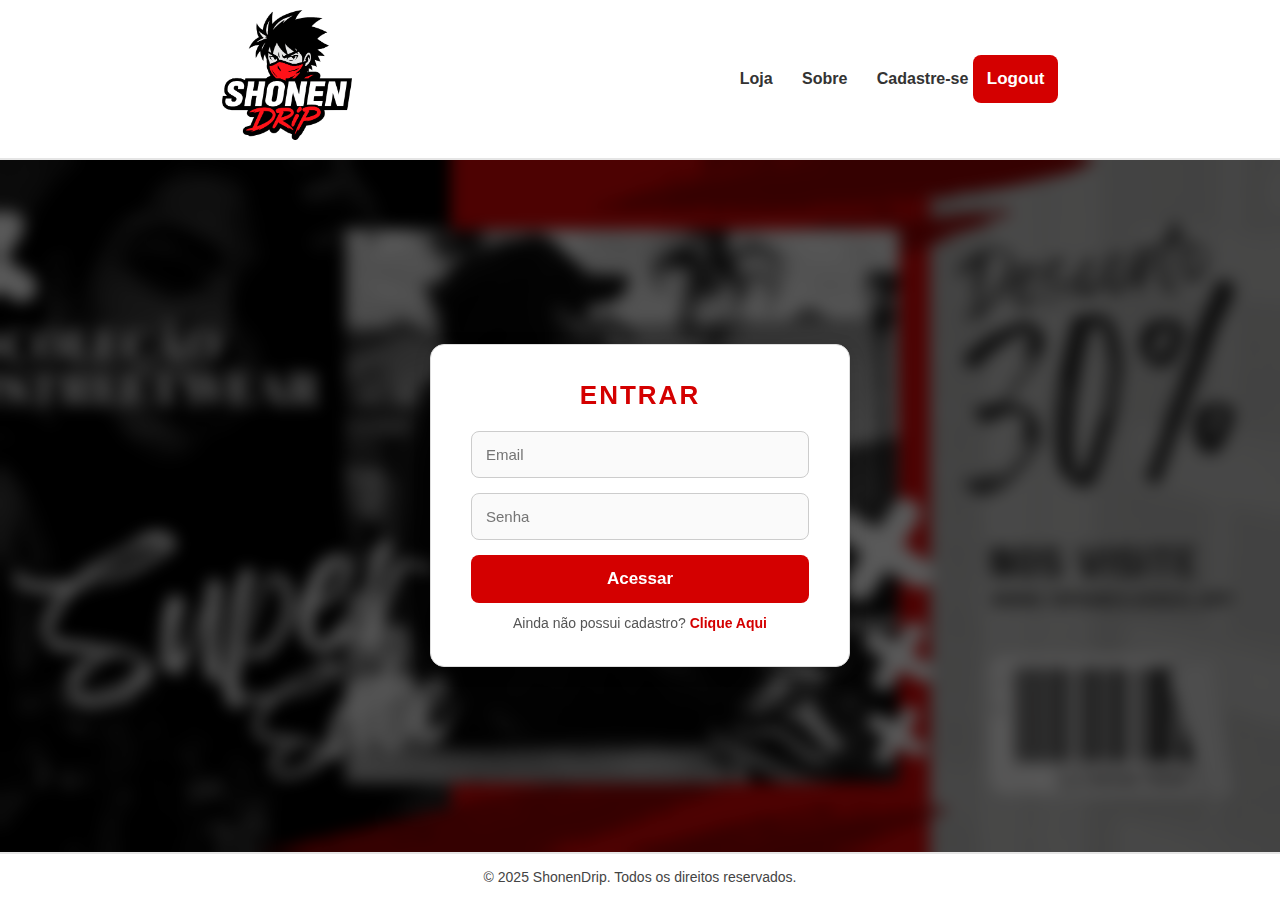
<file: frontend/index.html>
<!DOCTYPE html>
<html lang="pt-BR">
<head>
    <meta charset="UTF-8">
    <meta name="viewport" content="wclassth=device-wclassth, initial-scale=1.0">
    <link rel="stylesheet" href="./css/style.css">
    <link rel="shortcut icon" href="favicon.ico" type="image/x-icon">
    <script src="./js/index.js"defer></script>
    <title>ShonenDrip</title>
</head>
<body>
    <header class="header" >
        <h1 class="logo" >
            <a href="./index.html">
                <img src="./imgs/logo.png" alt="Logo">
            </a> 
        </h1>

        <nav class="nav" >
            <a href="./pages/loja.html">Loja</a>
            <a href="./pages/sobre.html">Sobre</a>
            <a href="./pages/cadUsuario.html">Cadastre-se</a>
            <button id="btnLogout" type="submit">Logout</button>

        </nav>
    </header>

    <section class="main-login">
        <div class="login-box" id="login">
            <h2>Entrar</h2>

            <form>
                <input type="email" id="email" placeholder="Email" required>
                <input type="password" id="senha" placeholder="Senha" required>

                <button type="submit" id="btnLogin">Acessar</button>

                <p>Ainda não possui cadastro?
                    <a href="./pages/cadUsuario.html">Clique Aqui</a>
                </p>
            </form>
        </div>
    </section>
    

    <footer class="footer" >
        <p>© 2025 ShonenDrip. Todos os direitos reservados.</p>
    </footer>
    
</body>
</html>
</file>
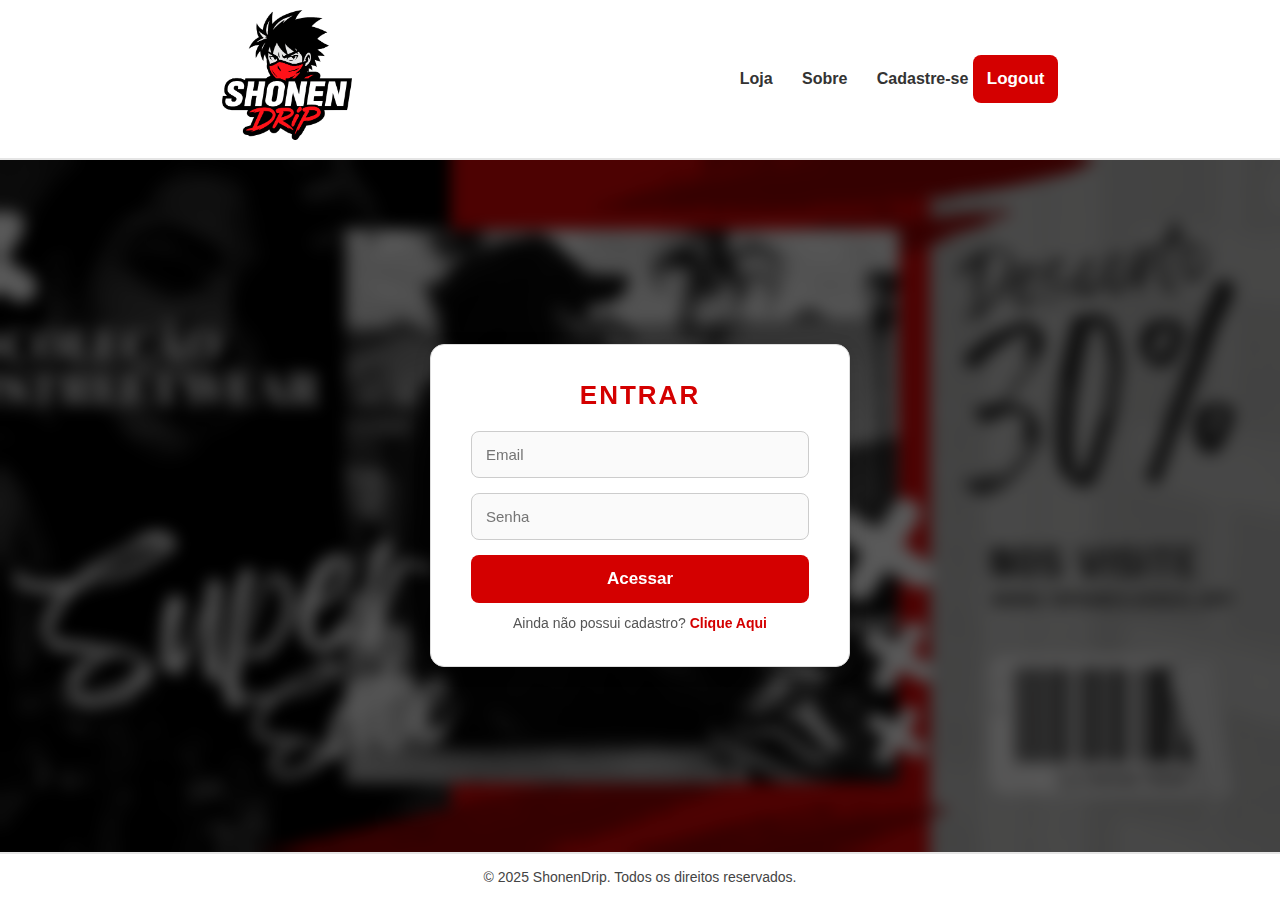
<file: frontend/pages/cadProduto.html>
<!DOCTYPE html>
<html lang="pt-BR">

<head>
    <meta charset="UTF-8">
    <meta name="viewport" content="width=device-width, initial-scale=1.0">
    <title>Cadastro - Produto</title>
    <script src="../js/cadProduto.js" defer></script>
    <link rel="stylesheet" href="../css/painelAdm.css">
</head>

<body>
    <header class="header">
        <h1 class="logo">
            <img src="../imgs/logo.png" alt="Logo" class="logo-img" onclick="window.location = '../index.html'">
        </h1>
        <nav class="nav">
            <a href="./painelAdm.html">Voltar</a>
        </nav>
    </header>

    <section id="main" class="main-cadastro">
        <div class="cadastro-box" id="cadastro">
            <h2>Insira os dados do produto</h2>
              <form>
                <input type="text" id="nome" placeholder="Nome do produto" required>
                <input type="text" id="descricao" placeholder="Descrição (opcional)">
                <input type="text" id="modelo" placeholder="Modelo" required>
                <input type="text" id="preco" placeholder="Preço" required>
                <input type="text" id="imagem_url" placeholder="Link da imagem (opcional)">
                <button type="submit" id="btnCadProduto">Cadastrar</button>
            </form>
        </div>
    </section>

    <footer class="footer">
        <p>© 2025 ShonenDrip. Todos os direitos reservados.</p>
    </footer>

</body>
</html>
</file>
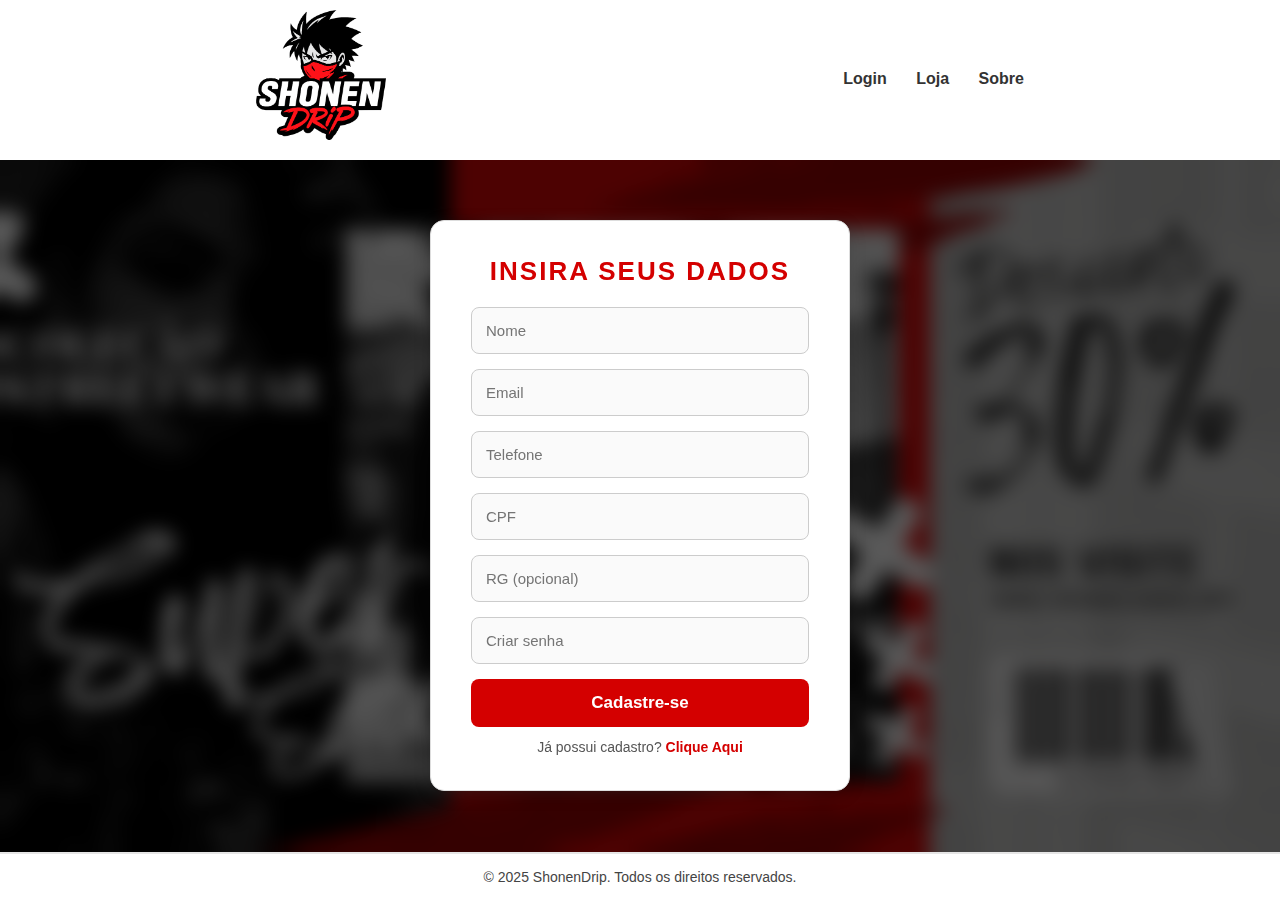
<file: frontend/pages/cadUsuario.html>
<!DOCTYPE html>
<html lang="pt-BR">

<head>
    <meta charset="UTF-8">
    <meta name="viewport" content="width=device-width, initial-scale=1.0">
    <title>Cadastro - Usuário</title>
    <link rel="stylesheet" href="../css/cadUsuario.css">
    <script src="../js/cadUsuario.js" defer></script>
</head>

<body>
    <header class="header">
        <h1 class="logo">
            <img src="../imgs/logo.png" alt="Logo" class="logo-img" onclick="window.location = '../index.html'">
        </h1>
        <nav class="nav">
            <a href="../index.html">Login</a>
            <a href="../pages/loja.html">Loja</a>
            <a href="#">Sobre</a>
        </nav>
    </header>

    <section id="main" class="main-cadastro">
        <div class="cadastro-box" id="cadastro">
            <h2>Insira seus dados</h2>
            <form>
                <input type="text" id="nome" placeholder="Nome" required>
                <input type="email" id="email" placeholder="Email" required>
                <input type="text" id="telefone" placeholder="Telefone" required>
                <input type="text" id="cpf" placeholder="CPF" required>
                <input type="text" id="identidade" placeholder="RG (opcional)">
                <input type="password" id="senha" placeholder="Criar senha" required>
                <button type="submit" id="btnCadUsuario">Cadastre-se</button>
                <p>Já possui cadastro? <a href="../index.html">Clique Aqui</a></p>
            </form>
        </div>
    </section>

    <footer class="footer">
        <p>© 2025 ShonenDrip. Todos os direitos reservados.</p>
    </footer>

</body>
</html>
</file>
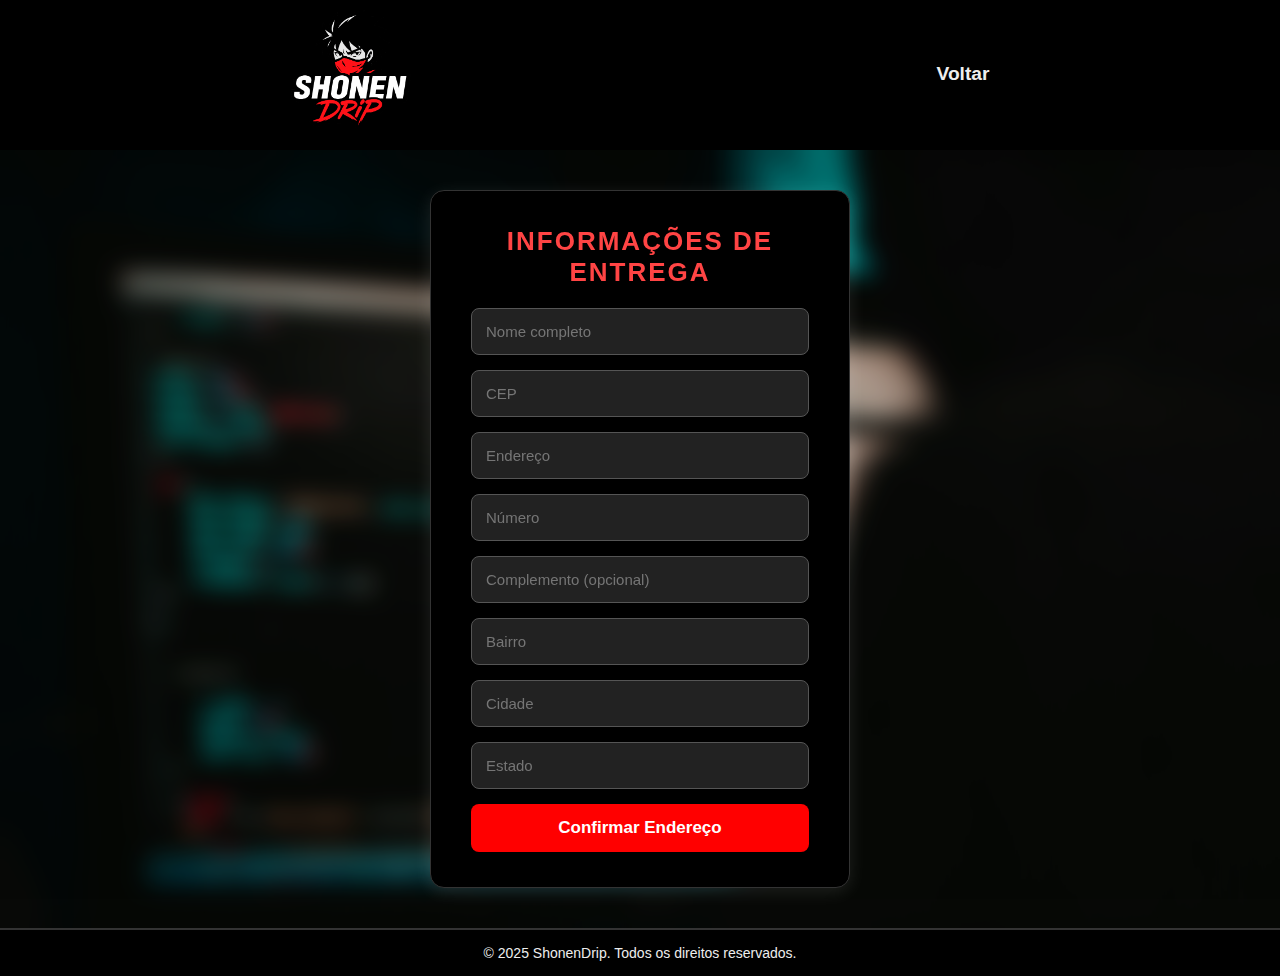
<file: frontend/pages/entrega.html>
<!DOCTYPE html>
<html lang="pt-BR">

<head>
    <meta charset="UTF-8">
    <meta name="viewport" content="width=device-width, initial-scale=1.0">
    <title>Informações de Entrega</title>
    <script src="../js/entrega.js" defer></script>

    <link rel="stylesheet" href="../css/entrega.css">
</head>

<body>
    <header class="header">
        <h1 class="logo">
            <img src="../imgs/logo.png" alt="Logo" class="logo-img" onclick="window.location = '../index.html'">
        </h1>
        <nav class="nav">
            <a href="../pages/loja.html">Voltar</a>
        </nav>
    </header>

    <section id="main" class="main-cadastro">
        <div class="cadastro-box" id="cadastro">
            <h2>Informações de Entrega</h2>
            <form>
                <input type="text" id="nome" placeholder="Nome completo" required>
                <input type="text" id="cep" placeholder="CEP" required>
                <input type="text" id="endereco" placeholder="Endereço" required>
                <input type="text" id="numero" placeholder="Número" required>
                <input type="text" id="complemento" placeholder="Complemento (opcional)">
                <input type="text" id="bairro" placeholder="Bairro" required>
                <input type="text" id="cidade" placeholder="Cidade" required>
                <input type="text" id="estado" placeholder="Estado" required>

                <button type="submit" id="btnConfirmarEntrega">Confirmar Endereço</button>
            </form>
        </div>
    </section>

    <footer class="footer">
        <p>© 2025 ShonenDrip. Todos os direitos reservados.</p>
    </footer>

</body>
</html>
</file>
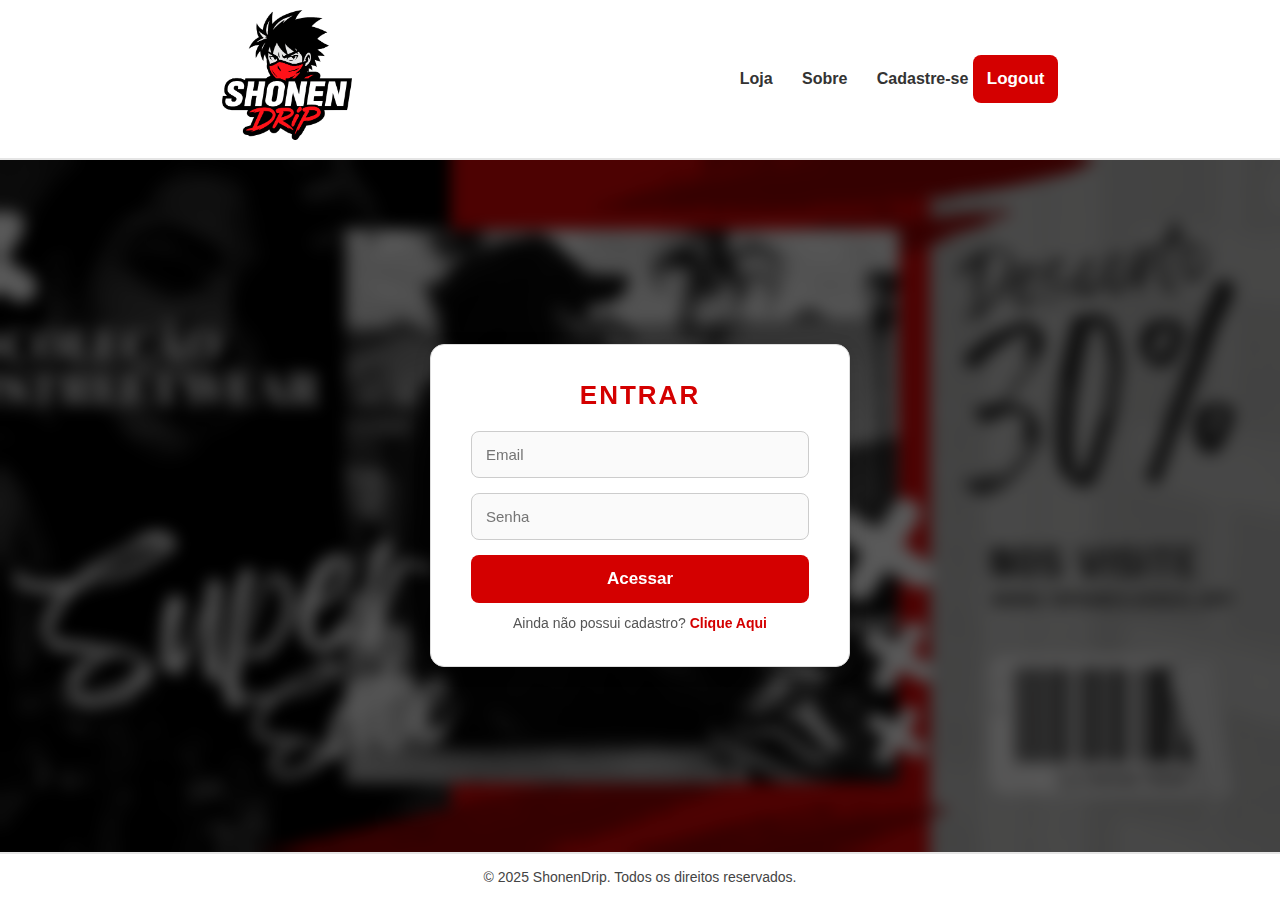
<file: frontend/pages/gerProduto.html>
<!DOCTYPE html>
<html lang="pt-BR">

<head>
    <meta charset="UTF-8">
    <meta name="viewport" content="width=device-width, initial-scale=1.0">
    <title>Gerenciar Produto</title>
    <script src="../js/gerProduto.js" defer></script>
    <link rel="stylesheet" href="../css/painelAdm.css">
</head>

<body>
    <header class="header">
        <h1 class="logo">
            <img src="../imgs/logo.png" alt="Logo" class="logo-img" onclick="window.location = '../index.html'">
        </h1>
        <nav class="nav">
            <a href="../pages/painelAdm.html">Voltar</a>
        </nav>
    </header>

    <section class="main-painel">

        <div class="painel-box painel-gerenciar">

            <h2>Gerenciar Produtos</h2>
            <p>Atualize, movimente estoque ou exclua produtos abaixo</p>

            <div class="gerenciar-container">

                <!-- ATUALIZAR -->
                <div class="gerenciar-card">
                    <h1>Atualizar Produto</h1>

                    <form id="formAtualizar">
                        <input type="number" id="codProduto" placeholder="Código do produto">

                        <h3>Novos Dados</h3>

                        <input type="text" id="nome" placeholder="Nome" required>
                        <input type="text" id="descricao" placeholder="Descrição">
                        <input type="text" id="modelo" placeholder="Modelo" required>
                        <input type="text" id="preco" placeholder="Preço " required>
                        <input type="text" id="imagem_url" placeholder="URL da imagem">

                        <button type="submit" id="btnAtualizarProduto">Atualizar</button>
                    </form>
                </div>

                <!-- ESTOQUE -->
                <div class="gerenciar-card">
                    <h1>Movimentar Estoque</h1>

                    <form id="formEstoque">
                        <input type="number" id="idProduto" placeholder="Código do produto" required>

                        <select id="tipo" required>
                            <option value="">Tipo de movimentação</option>
                            <option value="ENTRADA">Entrada (+)</option>
                            <option value="SAIDA">Saída (-)</option>
                        </select>

                        <input type="number" id="qtdeMovimento" placeholder="Quantidade" required>

                        <button type="submit" id="btnMovimentar">Aplicar</button>
                    </form>
                </div>
            </div>

            <!-- EXCLUIR -->
            <div class="gerenciar-card delete-card">
                <h1>Apagar Produto</h1>

                <form id="formDelete">
                    <input type="number" id="codDelete" placeholder="Código do produto" required>
                    <button type="submit" id="btnDelete">Apagar</button>
                </form>
            </div>

        </div>

    </section>

       <div class="table-wrapper">
                <div class="tabela" id="resListar"></div>
            </div>



    <footer class="footer">
        <p>© 2025 ShonenDrip. Todos os direitos reservados.</p>
    </footer>

</body>

</html>
</file>
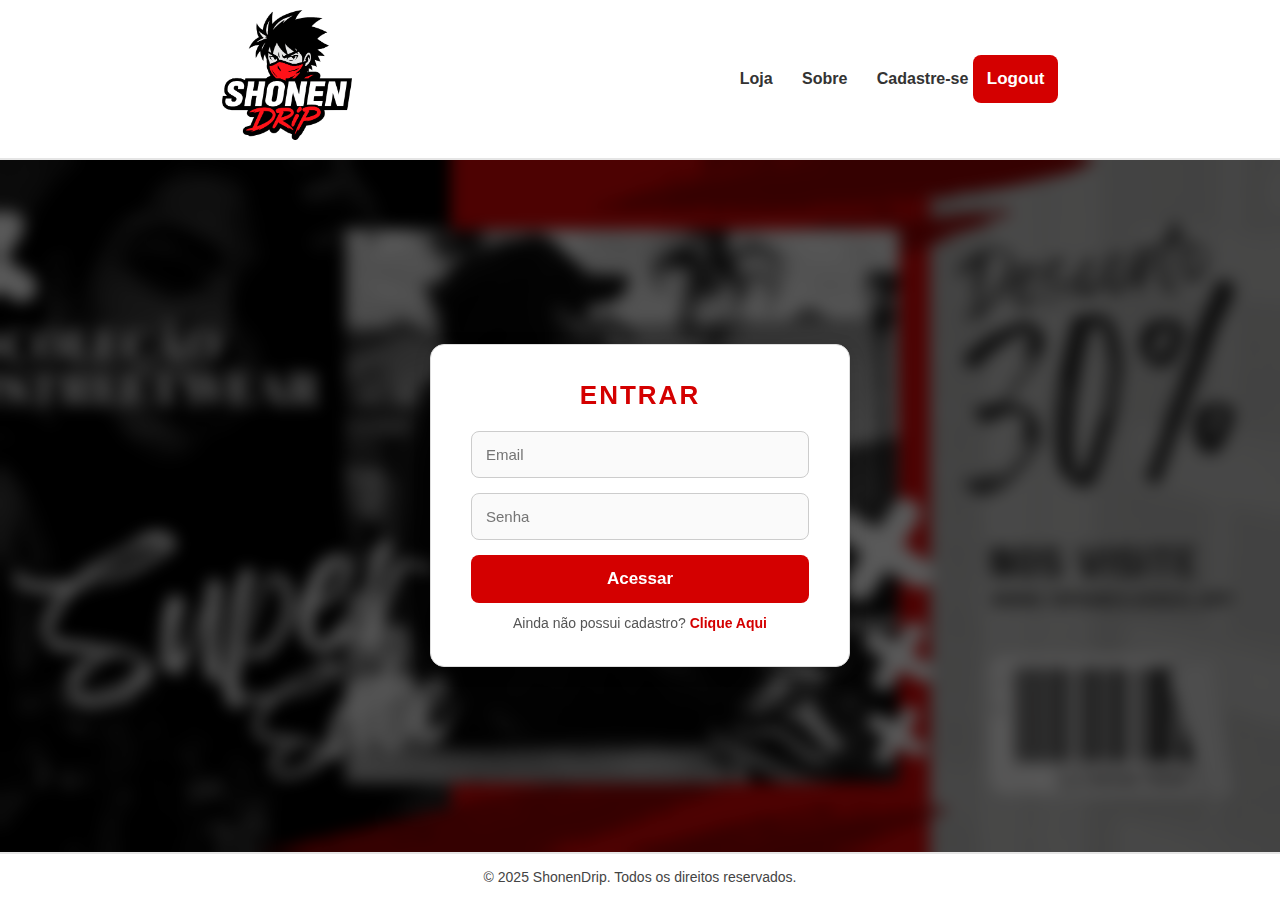
<file: frontend/pages/painelAdm.html>
<!DOCTYPE html>
<html lang="pt-BR">

<head>
    <meta charset="UTF-8">
    <meta name="viewport" content="width=device-width, initial-scale=1.0">
    <title>Painel ADM</title>
    <script src="../js/painelAdm.js"defer></script>
    <link rel="stylesheet" href="../css/painelAdm.css">
</head>

<body>
    <header class="header">
        <h1 class="logo">
            <img src="../imgs/logo.png" alt="Logo" class="logo-img" onclick="window.location = '../index.html'">
        </h1>
        <nav class="nav">
            <a href="../index.html">Voltar</a>
        </nav>
    </header>

  <section id="main" class="main-painel">
    <div class="painel-box">
        <h2>Painel Administrador</h2>
        <p>Selecione uma das opções abaixo para gerenciar o sistema:</p>

        <div class="painel-links">
            <a href="../pages/gerProduto.html" class="painel-card">
                <h3>📦 Gerenciar Produtos</h3>
                <p>Editar, remover e visualizar todos os produtos cadastrados.</p>
            </a>

            <a href="../pages/cadProduto.html" class="painel-card">
                <h3>➕ Cadastrar Produto</h3>
                <p>Adicionar novos produtos ao catálogo da loja.</p>
            </a>
        </div>
    </div>
</section>


    <footer class="footer">
        <p>© 2025 ShonenDrip. Todos os direitos reservados.</p>
    </footer>

</body>
</html>
</file>
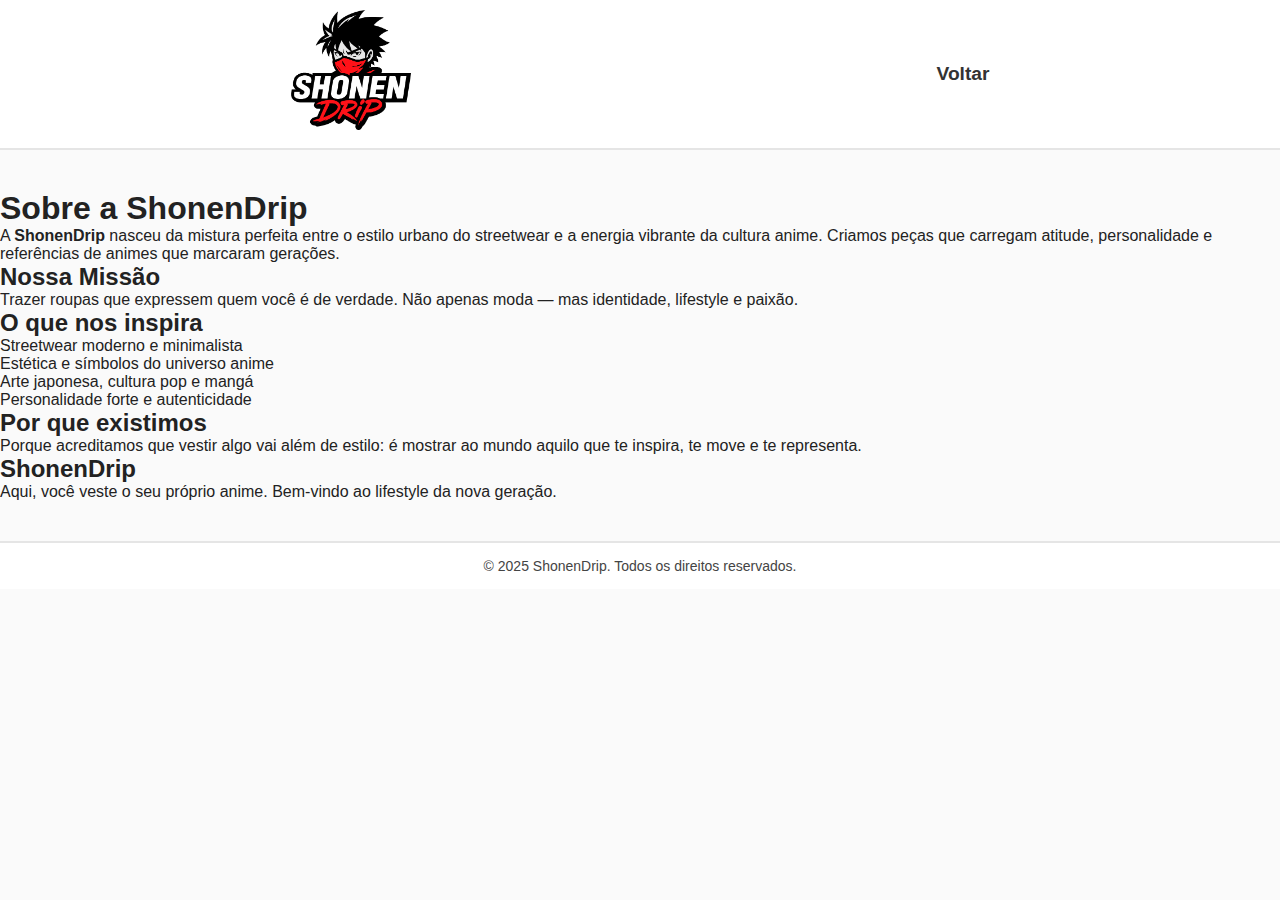
<file: frontend/pages/sobre.html>
<!DOCTYPE html>
<html lang="pt-BR">

<head>
    <meta charset="UTF-8">
    <meta name="viewport" content="wclassth=device-wclassth, initial-scale=1.0">
    <link rel="stylesheet" href="../css/loja.css">
    <link rel="shortcut icon" href="../imgs/logo.png" type="image/x-icon">
    <script src="../js/loja.js" defer></script>
    <title>ShonenDrip - Sobre Nós</title>
</head>

<body>
    <header class="header">
        <h1 class="logo">
            <a href="../index.html">
                <img src="../imgs/logo.png" alt="Logo">
            </a>
        </h1>

        <nav class="nav">
            <a href="../index.html">Voltar</a>
        </nav>
    </header>

    <main class="shop-container">

        <section class="sobre-section">
            <h1>Sobre a ShonenDrip</h1>
            <p>
                A <strong>ShonenDrip</strong> nasceu da mistura perfeita entre o estilo urbano do
                streetwear e a energia vibrante da cultura anime. Criamos peças que carregam atitude,
                personalidade e referências de animes que marcaram gerações.
            </p>

            <h2>Nossa Missão</h2>
            <p>
                Trazer roupas que expressem quem você é de verdade.  
                Não apenas moda — mas identidade, lifestyle e paixão.
            </p>

            <h2>O que nos inspira</h2>
            <ul>
                <li>Streetwear moderno e minimalista</li>
                <li>Estética e símbolos do universo anime</li>
                <li>Arte japonesa, cultura pop e mangá</li>
                <li>Personalidade forte e autenticidade</li>
            </ul>

            <h2>Por que existimos</h2>
            <p>
                Porque acreditamos que vestir algo vai além de estilo:  
                é mostrar ao mundo aquilo que te inspira, te move e te representa.
            </p>

            <h2>ShonenDrip</h2>
            <p>
                Aqui, você veste o seu próprio anime.  
                Bem-vindo ao lifestyle da nova geração.
            </p>
        </section>

    </main>

    <footer class="footer">
        <p>© 2025 ShonenDrip. Todos os direitos reservados.</p>
    </footer>

</body>

</html>
</file>
<file: frontend/css/loja.css>
* {
    margin: 0;
    padding: 0;
    box-sizing: border-box;
    font-family: "Montserrat", Arial, sans-serif;
}

body {
    background: #f3f3f3;
    color: #222;
    min-height: 100vh;
    display: flex;
    flex-direction: column;
}
/* ======== HEADER ======== */
.header {
    width: 100%;
    padding: 10px 40px;
    background: #ffffff;
    display: flex;
    justify-content: space-around;
    align-items: center;
    border-bottom: 2px solid #e5e5e5;
}

.header .logo img,
.logo-img {
    width: 120px;
    cursor: pointer;
}

button {
    padding: 14px;
    border: none;
    border-radius: 8px;
    background: #d40000;
    color: #fff;
    font-size: 17px;
    font-weight: 700;
    cursor: pointer;
    transition: 0.3s;
}

button:hover {
    background: #b30000;
}

.nav a {
    font-size: 1.2rem;
    color: #333;
    margin-left: 25px;
    text-decoration: none;
    font-weight: 600;
    transition: 0.3s ease;
}

.nav a:hover {
    color: #d40000;
}
/* ======== MAIN ======== */
body {
    font-family: "Poppins", sans-serif;
    background: #fafafa;
    margin: 0;
    padding: 0;
}

.shop-container {
    width: 100%;
    padding: 40px 0;
    display: flex;
    flex-direction: column;
    align-items: center;
}

.top-bar {
    width: 90%;
    max-width: 1200px;
    display: flex;
    justify-content: space-between;
    margin-bottom: 30px;
}

.top-bar input {
    width: 60%;
    padding: 12px 15px;
    border-radius: 10px;
    border: 2px solid #ccc;
    font-size: 15px;
    transition: 0.3s;
}

.top-bar input:focus {
    border-color: #d40000;
    outline: none;
}

.top-bar select {
    width: 180px;
    padding: 12px;
    border-radius: 10px;
    border: 2px solid #ccc;
    background: white;
    font-size: 15px;
    cursor: pointer;
    transition: 0.3s;
}

.top-bar select:hover {
    border-color: #d40000;
}

.product-grid {
    width: 90%;
    max-width: 1300px;
    display: grid;
    grid-template-columns: repeat(auto-fit, minmax(250px, 1fr));
    gap: 30px;
}

.product-card {
    background: white;
    border-radius: 20px;
    padding: 20px;
    text-align: center;
    box-shadow: 0 4px 15px rgba(0,0,0,0.1);
    transition: 0.3s ease;
}

.product-card:hover {
    transform: translateY(-5px);
    box-shadow: 0 6px 20px rgba(0,0,0,0.15);
}

.product-card img {
    width: 100%;
    height: 391px;
    object-fit: contain;
    margin-bottom: 15px;
}

.product-card h3 {
    font-size: 18px;
    margin-bottom: 10px;
}

.price {
    font-size: 20px;
    font-weight: bold;
    color: #d40000;
    margin-bottom: 15px;
}

.buy-btn {
    background: #d40000;
    color: white;
    border: none;
    padding: 12px 18px;
    border-radius: 10px;
    cursor: pointer;
    font-size: 15px;
    transition: 0.3s ease;
}

.buy-btn:hover {
    background: #ff1a1a;
    transform: scale(1.05);
    box-shadow: 0 4px 10px rgba(212,0,0,0.4);
}


/* ======== FOOTER ======== */
.footer {
    text-align: center;
    padding: 15px 0;
    background: #ffffff;
    border-top: 2px solid #e5e5e5;
    font-size: 14px;
    color: #444;
}

/* botão */
.btn-cart {
    padding: 10px 20px;
    background: #0077ff;
    border: none;
    color: white;
    cursor: pointer;
    border-radius: 8px;
}

/* container do carrinho */
.side-cart {
    position: fixed;
    top: 0;
    right: -350px;
    width: 350px;
    height: 100vh;
    background: #fff;
    box-shadow: -4px 0 15px rgba(0,0,0,0.2);
    display: flex;
    flex-direction: column;
    transition: 0.4s ease;
    z-index: 999;
    padding: 20px;
}

/* cabeçalho */
.cart-header {
    display: flex;
    justify-content: space-between;
    align-items: center;
    border-bottom: 1px solid #ddd;
    padding-bottom: 10px;
}

/* lista de produtos */
.cart-items {
    flex: 1;
    overflow-y: auto;
    margin-top: 15px;
}

.cart-item {
    display: flex;
    align-items: center;
    justify-content: space-between;
    margin-bottom: 12px;
    padding-bottom: 10px;
    border-bottom: 1px solid #eee;
}

.cart-item img {
    width: 60px;
    height: 60px;
    object-fit: cover;
    border-radius: 6px;
}

/* rodapé */
.cart-footer {
    margin-top: 20px;
}

.finalizar {
    width: 100%;
    padding: 10px;
    background: #00bb55;
    color: #fff;
    border: none;
    border-radius: 6px;
    cursor: pointer;
    font-size: 1rem;
}
</file>
<file: frontend/css/style.css>
/* ======== RESET GLOBAL ======== */
* {
    margin: 0;
    padding: 0;
    box-sizing: border-box;
    font-family: "Montserrat", Arial, sans-serif;
}

body {
    background: #f3f3f3;
    color: #222;
    min-height: 100vh;
    display: flex;
    flex-direction: column;
}

/* ======== HEADER ======== */
.header {
    width: 100%;
    padding: 10px 40px;
    background: #ffffff;
    display: flex;
    justify-content: space-around;
    align-items: center;
    border-bottom: 2px solid #e5e5e5;
}

.header .logo img,
.logo-img {
    width: 130px;
    cursor: pointer;
}

.nav a {
    color: #333;
    margin-left: 25px;
    text-decoration: none;
    font-weight: 600;
    transition: 0.3s ease;
}

.nav a:hover {
    color: #d40000;
}

/* ======== main LOGIN & CADASTRO ======== */
.main-login,
.main-cadastro {
    flex: 1;
    display: flex;
    justify-content: center;
    align-items: center;
    padding: 40px;

    background: url("../imgs/Background banner.png");
    background-size: cover;
    background-position: center;
    position: relative;
}

.main-login::before,
.main-cadastro::before {
    content: "";
    position: absolute;
    inset: 0;
    background: rgba(0, 0, 0, 0.65);
    backdrop-filter: blur(8px);
}

/* ======== BOX (LOGIN & CADASTRO) ======== */
.login-box,
.cadastro-box {
    position: relative;
    width: 420px;
    padding: 35px 40px;
    background: #ffffff;
    border: 1px solid #ddd;
    border-radius: 14px;
    box-shadow: 0 4px 18px rgba(0, 0, 0, 0.12);
    animation: fadeUp 0.8s ease-out;
}

.login-box h2,
.cadastro-box h2 {
    text-align: center;
    margin-bottom: 20px;
    font-size: 26px;
    color: #d40000;
    font-weight: 800;
    text-transform: uppercase;
    letter-spacing: 2px;
}

/* ======== FORM ======== */
.login-box form,
.cadastro-box form {
    display: flex;
    flex-direction: column;
}

.login-box input,
.cadastro-box input {
    padding: 14px;
    margin-bottom: 15px;
    border: 1px solid #ccc;
    border-radius: 8px;
    background: #fafafa;
    color: #222;
    font-size: 15px;
    transition: 0.3s;
}

.login-box input:focus,
.cadastro-box input:focus {
    border-color: #d40000;
    outline: none;
    background: #fff;
}

/* ======== BOTÃO ======== */
button {
    padding: 14px;
    border: none;
    border-radius: 8px;
    background: #d40000;
    color: #fff;
    font-size: 17px;
    font-weight: 700;
    cursor: pointer;
    transition: 0.3s;
}

button:hover {
    background: #b30000;
}

.login-box p,
.cadastro-box p {
    text-align: center;
    margin-top: 12px;
    font-size: 14px;
    color: #555;
}

.login-box a,
.cadastro-box a {
    color: #d40000;
    text-decoration: none;
    font-weight: 600;
}

.login-box a:hover,
.cadastro-box a:hover {
    text-decoration: underline;
}

/* ======== FOOTER ======== */
.footer {
    text-align: center;
    padding: 15px 0;
    background: #ffffff;
    border-top: 2px solid #e5e5e5;
    font-size: 14px;
    color: #444;
}

/* ======== ANIMAÇÃO ======== */
@keyframes fadeUp {
    from {
        opacity: 0;
        transform: translateY(20px);
    }
    to {
        opacity: 1;
        transform: translateY(0);
    }
}

/* ======== RESPONSIVO ======== */
@media screen and (max-width: 480px) {
    .login-box,
    .cadastro-box {
        width: 90%;
        padding: 25px;
    }

    .nav {
        display: none;
    }
}
</file>
<file: frontend/css/painelAdm.css>
/* ======== RESET GLOBAL ======== */
* {
    margin: 0;
    padding: 0;
    box-sizing: border-box;
    font-family: "Montserrat", Arial, sans-serif;
}

body {
    background: #111111;
    color: #ffffff;
    min-height: 100vh;
    display: flex;
    flex-direction: column;
}

/* ======== HEADER ======== */
.header {
    width: 100%;
    padding: 10px 40px;
    background: #000000;
    display: flex;
    justify-content: space-around;
    align-items: center;
    border-bottom: 2px solid #000000;
}

.header .logo img,
.logo-img {
    width: 120px;
    cursor: pointer;
}

.nav a {
    color: #eee;
    margin-left: 25px;
    font-size: 1.2rem;
    text-decoration: none;
    font-weight: 600;
    transition: 0.3s ease;
}

.nav a:hover {
    color: #d40000;
}

/* ======== main LOGIN & CADASTRO ======== */
.main-login,
.main-cadastro {
    flex: 1;
    display: flex;
    justify-content: center;
    align-items: center;
    padding: 40px;

    background: url("../imgs/hacker.jpg");
    background-size: cover;
    background-position: center;
    position: relative;
}

.main-login::before,
.main-cadastro::before {
    content: "";
    position: absolute;
    inset: 0;
    background: rgba(0, 0, 0, 0.1);
    backdrop-filter: blur(12px);
}

/* ======== BOX (LOGIN & CADASTRO) ======== */
.login-box,
.cadastro-box {
    position: relative;
    width: 420px;
    padding: 35px 40px;
    background: #000000;
    border: 1px solid #333;
    border-radius: 14px;
    box-shadow: 0 4px 18px rgba(255, 255, 255, 0.1);
    animation: fadeUp 0.8s ease-out;
}

.login-box h2,
.cadastro-box h2 {
    text-align: center;
    margin-bottom: 20px;
    font-size: 26px;
    color: #ff4444;
    font-weight: 800;
    text-transform: uppercase;
    letter-spacing: 2px;
}

/* ======== FORM ======== */
.login-box form,
.cadastro-box form {
    display: flex;
    flex-direction: column;
}

.login-box input,
.cadastro-box input {
    padding: 14px;
    margin-bottom: 15px;
    border: 1px solid #555;
    border-radius: 8px;
    background: #222;
    color: #fff;
    font-size: 15px;
    transition: 0.3s;
}

.login-box input:focus,
.cadastro-box input:focus {
    border-color: #ff4444;
    outline: none;
    background: #333;
}

/* ======== BOTÃO ======== */
button {
    padding: 14px;
    border: none;
    border-radius: 8px;
    background: #ff0000;
    color: #fff;
    font-size: 17px;
    font-weight: 700;
    cursor: pointer;
    transition: 0.3s;
}

button:hover {
    background: #cc0000;
}

.login-box p,
.cadastro-box p {
    text-align: center;
    margin-top: 12px;
    font-size: 14px;
    color: #ddd;
}

.login-box a,
.cadastro-box a {
    color: #ff4444;
    text-decoration: none;
    font-weight: 600;
}

.login-box a:hover,
.cadastro-box a:hover {
    text-decoration: underline;
}

/* ======== FOOTER ======== */
.footer {
    text-align: center;
    padding: 15px 0;
    background: #000000;
    border-top: 2px solid #333;
    font-size: 14px;
    color: #eee;
}

/* ======== ANIMAÇÃO ======== */
@keyframes fadeUp {
    from {
        opacity: 0;
        transform: translateY(20px);
    }
    to {
        opacity: 1;
        transform: translateY(0);
    }
}

/* ======== RESPONSIVO ======== */
@media screen and (max-width: 480px) {
    .login-box,
    .cadastro-box {
        width: 90%;
        padding: 25px;
    }

    .nav {
        display: none;
    }
}

/* ======== PAINEL ADMIN ======== */

.main-painel {
    flex: 1;
    display: flex;
    justify-content: center;
    align-items: center;
    padding: 40px;

     background: url("../imgs/hacker.jpg");
    background-size: cover;
    background-position: center;
    position: relative;

}

.main-painel:before{
     content: "";
    position: absolute;
    inset: 0;
    background: rgba(0, 0, 0, 0.65);
    backdrop-filter: blur(9px);
}

.painel-box {
    position: relative;
    width: 480px;
    padding: 35px 40px;
    background: #000;
    border: 1px solid #333;
    border-radius: 16px;
    box-shadow: 0 4px 18px rgba(255, 255, 255, 0.12);
    animation: fadeUp 0.8s ease-out;
    text-align: center;
    color: #fff;
}

.painel-box h2 {
    font-size: 28px;
    color: #ff4444;
    margin-bottom: 10px;
    font-weight: 800;
    text-transform: uppercase;
}

.painel-box p {
    margin-bottom: 30px;
    color: #ccc;
}

/* CARDS DO HUB */
.painel-links {
    display: flex;
    flex-direction: column;
    gap: 20px;
}

.painel-card {
    display: block;
    background: #1a1a1a;
    border: 1px solid #333;
    padding: 18px 22px;
    text-align: left;
    border-radius: 12px;
    text-decoration: none;
    color: #fff;
    transition: 0.3s ease;
    box-shadow: 0 3px 12px rgba(0, 0, 0, 0.4);
}

.painel-card h3 {
    font-size: 20px;
    color: #ff4444;
    margin-bottom: 6px;
}

.painel-card p {
    color: #ddd;
    font-size: 14px;
}

.painel-card:hover {
    transform: scale(1.03);
    background: #222;
    border-color: #ff4444;
    box-shadow: 0 6px 16px rgba(255, 50, 50, 0.25);
}

/* RESPONSIVO */
@media screen and (max-width: 480px) {
    .painel-box {
        width: 90%;
        padding: 25px;
    }
}

/* CONTAINER PRINCIPAL */
.painel-gerenciar {
    width: 900px;
    max-width: 95%;
    padding: 35px;
}

/* GRID DOS CARDS */
.gerenciar-container {
    margin-top: 25px;
    display: flex;
    justify-content: center;
    flex-wrap: wrap;
    gap: 35px;
}

/* CARD PADRÃO */
.gerenciar-card {
    width: 350px;
    background: #000;
    border: 1px solid #333;
    padding: 25px;
    border-radius: 14px;
    box-shadow: 0 4px 18px rgba(255, 255, 255, 0.12);
    animation: fadeUp 0.8s ease-out;
}

.gerenciar-card h1 {
    text-align: center;
    font-size: 22px;
    margin-bottom: 20px;
    color: #ff4444;
}

.gerenciar-card h3 {
    color: #ff4444;
    margin: 12px 0 5px;
    font-size: 16px;
}

/* INPUTS e SELECTs */
.gerenciar-card input,
.gerenciar-card select {
    width: 100%;
    padding: 13px;
    margin-bottom: 15px;
    background: #222;
    color: #fff;
    border: 1px solid #555;
    border-radius: 8px;
    font-size: 15px;
    transition: 0.3s;
}

.gerenciar-card input:focus,
.gerenciar-card select:focus {
    border-color: #ff4444;
    background: #333;
    outline: none;
}

/* BOTÕES */
.gerenciar-card button {
    width: 100%;
    padding: 14px;
    background: #ff0000;
    color: #fff;
    border: none;
    border-radius: 8px;
    font-size: 17px;
    font-weight: 700;
    cursor: pointer;
    transition: 0.3s;
}

.gerenciar-card button:hover {
    background: #cc0000;
}

/* CARD DELETAR */
.delete-card {
    margin: 40px auto 0;
}


/* ======== TABELA (LISTAGEM) ======== */

.table-wrapper {
    width: 100%;
    display: flex;
    justify-content: center;
    margin-top: 40px;
}

.tabela {
    width: 90%;
    max-width: 1100px;
    background: #000;
    padding: 20px;
    border-radius: 16px;
    border: 1px solid #333;
    box-shadow: 0 4px 18px rgba(255, 255, 255, 0.08);
    color: #fff;
    overflow-x: auto;
}

/* ESTILO DA TABELA INTERNA */
.tabela table {
    width: 100%;
    border-collapse: collapse;
}

.tabela th {
    background: #111;
    color: #ff4444;
    padding: 14px;
    font-size: 18px;
    text-transform: uppercase;
    border-bottom: 2px solid #333;
}

.tabela td {
    padding: 12px;
    border-bottom: 1px solid #222;
    color: #ddd;
}

.tabela tr:hover {
    background: #1a1a1a;
}

/* RESPONSIVO */
@media (max-width: 600px) {
    .tabela {
        width: 95%;
        padding: 15px;
    }

    .tabela th, .tabela td {
        padding: 10px;
        font-size: 14px;
    }
}
</file>
<file: frontend/css/cadUsuario.css>
/* ======== RESET GLOBAL ======== */
* {
    margin: 0;
    padding: 0;
    box-sizing: border-box;
    font-family: "Montserrat", Arial, sans-serif;
}

body {
    background: #f3f3f3;
    color: #222;
    min-height: 100vh;
    display: flex;
    flex-direction: column;
}

/* ======== HEADER ======== */
.header {
    width: 100%;
    padding: 10px 40px;
    background: #ffffff;
    display: flex;
    justify-content: space-around;
    align-items: center;
    border-bottom: 2px solid #ffffff;
}

.header .logo img,
.logo-img {
    width: 130px;
    cursor: pointer;
}

.nav a {
    color: #333;
    margin-left: 25px;
    text-decoration: none;
    font-weight: 600;
    transition: 0.3s ease;
}

.nav a:hover {
    color: #d40000;
}

/* ======== main LOGIN & CADASTRO ======== */
.main-login,
.main-cadastro {
    flex: 1;
    display: flex;
    justify-content: center;
    align-items: center;
    padding: 40px;

    background: url("../imgs/Background banner.png");
    background-size: cover;
    background-position: center;
    position: relative;
}

.main-login::before,
.main-cadastro::before {
    content: "";
    position: absolute;
    inset: 0;
    background: rgba(0, 0, 0, 0.65);
    backdrop-filter: blur(10px);
}

/* ======== BOX (LOGIN & CADASTRO) ======== */
.login-box,
.cadastro-box {
    position: relative;
    width: 420px;
    padding: 35px 40px;
    background: #ffffff;
    border: 1px solid #ddd;
    border-radius: 14px;
    box-shadow: 0 4px 18px rgba(0, 0, 0, 0.12);
    animation: fadeUp 0.8s ease-out;
}

.login-box h2,
.cadastro-box h2 {
    text-align: center;
    margin-bottom: 20px;
    font-size: 26px;
    color: #d40000;
    font-weight: 800;
    text-transform: uppercase;
    letter-spacing: 2px;
}

/* ======== FORM ======== */
.login-box form,
.cadastro-box form {
    display: flex;
    flex-direction: column;
}

.login-box input,
.cadastro-box input {
    padding: 14px;
    margin-bottom: 15px;
    border: 1px solid #ccc;
    border-radius: 8px;
    background: #fafafa;
    color: #222;
    font-size: 15px;
    transition: 0.3s;
}

.login-box input:focus,
.cadastro-box input:focus {
    border-color: #d40000;
    outline: none;
    background: #fff;
}

/* ======== BOTÃO ======== */
button {
    padding: 14px;
    border: none;
    border-radius: 8px;
    background: #d40000;
    color: #fff;
    font-size: 17px;
    font-weight: 700;
    cursor: pointer;
    transition: 0.3s;
}

button:hover {
    background: #b30000;
}

.login-box p,
.cadastro-box p {
    text-align: center;
    margin-top: 12px;
    font-size: 14px;
    color: #555;
}

.login-box a,
.cadastro-box a {
    color: #d40000;
    text-decoration: none;
    font-weight: 600;
}

.login-box a:hover,
.cadastro-box a:hover {
    text-decoration: underline;
}

/* ======== FOOTER ======== */
.footer {
    text-align: center;
    padding: 15px 0;
    background: #ffffff;
    border-top: 2px solid #e5e5e5;
    font-size: 14px;
    color: #444;
}

/* ======== ANIMAÇÃO ======== */
@keyframes fadeUp {
    from {
        opacity: 0;
        transform: translateY(20px);
    }
    to {
        opacity: 1;
        transform: translateY(0);
    }
}

/* ======== RESPONSIVO ======== */
@media screen and (max-width: 480px) {
    .login-box,
    .cadastro-box {
        width: 90%;
        padding: 25px;
    }

    .nav {
        display: none;
    }
}
</file>
<file: frontend/css/entrega.css>
/* ======== RESET GLOBAL ======== */
* {
    margin: 0;
    padding: 0;
    box-sizing: border-box;
    font-family: "Montserrat", Arial, sans-serif;
}

body {
    background: #111111;
    color: #ffffff;
    min-height: 100vh;
    display: flex;
    flex-direction: column;
}

/* ======== HEADER ======== */
.header {
    width: 100%;
    padding: 10px 40px;
    background: #000000;
    display: flex;
    justify-content: space-around;
    align-items: center;
    border-bottom: 2px solid #000000;
}

.header .logo img,
.logo-img {
    width: 120px;
    cursor: pointer;
}

.nav a {
    color: #eee;
    margin-left: 25px;
    font-size: 1.2rem;
    text-decoration: none;
    font-weight: 600;
    transition: 0.3s ease;
}

.nav a:hover {
    color: #d40000;
}

/* ======== main LOGIN & CADASTRO ======== */
.main-login,
.main-cadastro {
    flex: 1;
    display: flex;
    justify-content: center;
    align-items: center;
    padding: 40px;

    background: url("../imgs/hacker.jpg");
    background-size: cover;
    background-position: center;
    position: relative;
}

.main-login::before,
.main-cadastro::before {
    content: "";
    position: absolute;
    inset: 0;
    background: rgba(0, 0, 0, 0.1);
    backdrop-filter: blur(12px);
}

/* ======== BOX (LOGIN & CADASTRO) ======== */
.login-box,
.cadastro-box {
    position: relative;
    width: 420px;
    padding: 35px 40px;
    background: #000000;
    border: 1px solid #333;
    border-radius: 14px;
    box-shadow: 0 4px 18px rgba(255, 255, 255, 0.1);
    animation: fadeUp 0.8s ease-out;
}

.login-box h2,
.cadastro-box h2 {
    text-align: center;
    margin-bottom: 20px;
    font-size: 26px;
    color: #ff4444;
    font-weight: 800;
    text-transform: uppercase;
    letter-spacing: 2px;
}

/* ======== FORM ======== */
.login-box form,
.cadastro-box form {
    display: flex;
    flex-direction: column;
}

.login-box input,
.cadastro-box input {
    padding: 14px;
    margin-bottom: 15px;
    border: 1px solid #555;
    border-radius: 8px;
    background: #222;
    color: #fff;
    font-size: 15px;
    transition: 0.3s;
}

.login-box input:focus,
.cadastro-box input:focus {
    border-color: #ff4444;
    outline: none;
    background: #333;
}

/* ======== BOTÃO ======== */
button {
    padding: 14px;
    border: none;
    border-radius: 8px;
    background: #ff0000;
    color: #fff;
    font-size: 17px;
    font-weight: 700;
    cursor: pointer;
    transition: 0.3s;
}

button:hover {
    background: #cc0000;
}

.login-box p,
.cadastro-box p {
    text-align: center;
    margin-top: 12px;
    font-size: 14px;
    color: #ddd;
}

.login-box a,
.cadastro-box a {
    color: #ff4444;
    text-decoration: none;
    font-weight: 600;
}

.login-box a:hover,
.cadastro-box a:hover {
    text-decoration: underline;
}

/* ======== FOOTER ======== */
.footer {
    text-align: center;
    padding: 15px 0;
    background: #000000;
    border-top: 2px solid #333;
    font-size: 14px;
    color: #eee;
}

/* ======== ANIMAÇÃO ======== */
@keyframes fadeUp {
    from {
        opacity: 0;
        transform: translateY(20px);
    }
    to {
        opacity: 1;
        transform: translateY(0);
    }
}

/* ======== RESPONSIVO ======== */
@media screen and (max-width: 480px) {
    .login-box,
    .cadastro-box {
        width: 90%;
        padding: 25px;
    }

    .nav {
        display: none;
    }
}

/* ======== PAINEL ADMIN ======== */

.main-painel {
    flex: 1;
    display: flex;
    justify-content: center;
    align-items: center;
    padding: 40px;

     background: url("../imgs/hacker.jpg");
    background-size: cover;
    background-position: center;
    position: relative;

}

.main-painel:before{
     content: "";
    position: absolute;
    inset: 0;
    background: rgba(0, 0, 0, 0.65);
    backdrop-filter: blur(9px);
}

.painel-box {
    position: relative;
    width: 480px;
    padding: 35px 40px;
    background: #000;
    border: 1px solid #333;
    border-radius: 16px;
    box-shadow: 0 4px 18px rgba(255, 255, 255, 0.12);
    animation: fadeUp 0.8s ease-out;
    text-align: center;
    color: #fff;
}

.painel-box h2 {
    font-size: 28px;
    color: #ff4444;
    margin-bottom: 10px;
    font-weight: 800;
    text-transform: uppercase;
}

.painel-box p {
    margin-bottom: 30px;
    color: #ccc;
}

/* CARDS DO HUB */
.painel-links {
    display: flex;
    flex-direction: column;
    gap: 20px;
}

.painel-card {
    display: block;
    background: #1a1a1a;
    border: 1px solid #333;
    padding: 18px 22px;
    text-align: left;
    border-radius: 12px;
    text-decoration: none;
    color: #fff;
    transition: 0.3s ease;
    box-shadow: 0 3px 12px rgba(0, 0, 0, 0.4);
}

.painel-card h3 {
    font-size: 20px;
    color: #ff4444;
    margin-bottom: 6px;
}

.painel-card p {
    color: #ddd;
    font-size: 14px;
}

.painel-card:hover {
    transform: scale(1.03);
    background: #222;
    border-color: #ff4444;
    box-shadow: 0 6px 16px rgba(255, 50, 50, 0.25);
}

/* RESPONSIVO */
@media screen and (max-width: 480px) {
    .painel-box {
        width: 90%;
        padding: 25px;
    }
}

/* CONTAINER PRINCIPAL */
.painel-gerenciar {
    width: 900px;
    max-width: 95%;
    padding: 35px;
}

/* GRID DOS CARDS */
.gerenciar-container {
    margin-top: 25px;
    display: flex;
    justify-content: center;
    flex-wrap: wrap;
    gap: 35px;
}

/* CARD PADRÃO */
.gerenciar-card {
    width: 350px;
    background: #000;
    border: 1px solid #333;
    padding: 25px;
    border-radius: 14px;
    box-shadow: 0 4px 18px rgba(255, 255, 255, 0.12);
    animation: fadeUp 0.8s ease-out;
}

.gerenciar-card h1 {
    text-align: center;
    font-size: 22px;
    margin-bottom: 20px;
    color: #ff4444;
}

.gerenciar-card h3 {
    color: #ff4444;
    margin: 12px 0 5px;
    font-size: 16px;
}

/* INPUTS e SELECTs */
.gerenciar-card input,
.gerenciar-card select {
    width: 100%;
    padding: 13px;
    margin-bottom: 15px;
    background: #222;
    color: #fff;
    border: 1px solid #555;
    border-radius: 8px;
    font-size: 15px;
    transition: 0.3s;
}

.gerenciar-card input:focus,
.gerenciar-card select:focus {
    border-color: #ff4444;
    background: #333;
    outline: none;
}

/* BOTÕES */
.gerenciar-card button {
    width: 100%;
    padding: 14px;
    background: #ff0000;
    color: #fff;
    border: none;
    border-radius: 8px;
    font-size: 17px;
    font-weight: 700;
    cursor: pointer;
    transition: 0.3s;
}

.gerenciar-card button:hover {
    background: #cc0000;
}

/* CARD DELETAR */
.delete-card {
    margin: 40px auto 0;
}


/* ======== TABELA (LISTAGEM) ======== */

.table-wrapper {
    width: 100%;
    display: flex;
    justify-content: center;
    margin-top: 40px;
}

.tabela {
    width: 90%;
    max-width: 1100px;
    background: #000;
    padding: 20px;
    border-radius: 16px;
    border: 1px solid #333;
    box-shadow: 0 4px 18px rgba(255, 255, 255, 0.08);
    color: #fff;
    overflow-x: auto;
}

/* ESTILO DA TABELA INTERNA */
.tabela table {
    width: 100%;
    border-collapse: collapse;
}

.tabela th {
    background: #111;
    color: #ff4444;
    padding: 14px;
    font-size: 18px;
    text-transform: uppercase;
    border-bottom: 2px solid #333;
}

.tabela td {
    padding: 12px;
    border-bottom: 1px solid #222;
    color: #ddd;
}

.tabela tr:hover {
    background: #1a1a1a;
}

/* RESPONSIVO */
@media (max-width: 600px) {
    .tabela {
        width: 95%;
        padding: 15px;
    }

    .tabela th, .tabela td {
        padding: 10px;
        font-size: 14px;
    }
}
</file>
